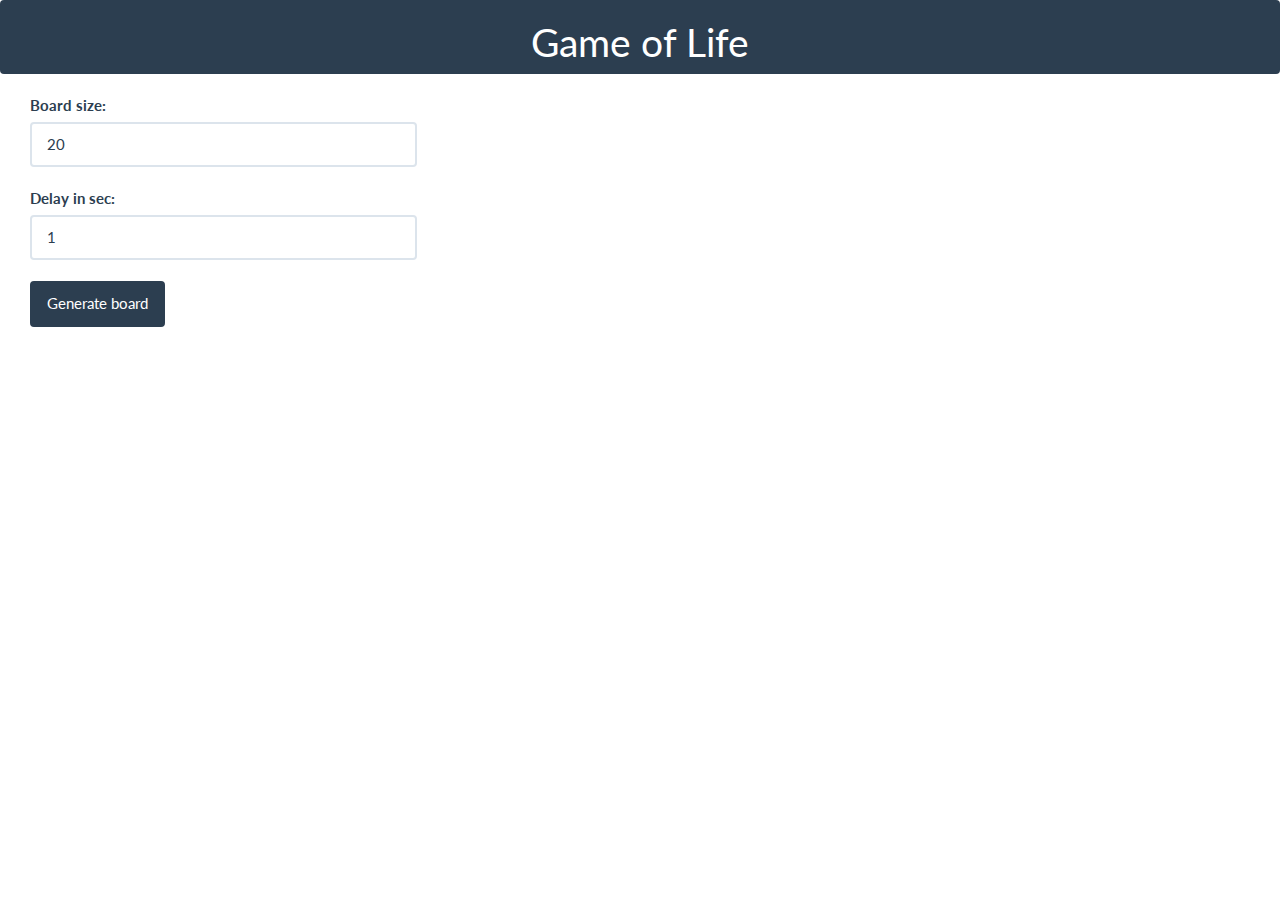
<file: public/index.html>
<!DOCTYPE html>
<html ng-app="gameOfLife">
    <head>
        <title>Game Of Life</title>
        <meta charset="UTF-8">
        <meta name="viewport" content="width=device-width, initial-scale=1.0">
        <link rel="stylesheet" href="css/bootstrap.min.css" />
        <link rel="stylesheet" href="css/styles.css" />
        <link rel="stylesheet" href="bower_components/ng-dialog/css/ngDialog.min.css" />
        <link rel="stylesheet" href="bower_components/ng-dialog/css/ngDialog-theme-default.min.css" />
        <link rel="stylesheet" href="bower_components/toastr/toastr.min.css" />
    </head>
    <body>
        <nav class="navbar navbar-default">
            <div class="container-fluid">
                <h1 class="text-center">Game of Life</h1>
            </div>
        </nav>
        <div ng-view class="container-fluid"></div>
    </body>
    <script src="bower_components/jquery/dist/jquery.min.js"></script>
    <script src="bower_components/angular/angular.js"></script>
    <script src="bower_components/angular-route/angular-route.min.js"></script>
    <script src="bower_components/ng-dialog/js/ngDialog.min.js"></script>
    <script src="bower_components/toastr/toastr.min.js"></script>
    <script src="scripts/app.js"></script>
    <script src="scripts/controllers/AppController.js"></script>
</html>
</file>
<file: public/css/styles.css>
.top-actions {
    margin-bottom: 10px;
    text-align: right;
}

.bottom-actions {
    margin-bottom: 10px;
}

.left {
    float: left;
}

.right {
    float: right;
}

.row {
    margin: 0;
    padding: 0;
    height: 15px;
    display: table-row;
}

.col {
    display: table-cell;
    width: 15px;
    height: 15px;
    border-top: 1px solid black;
    border-left: 1px solid black;
}

.col:last-child {
    border-right: 1px solid black;
}

.row:last-child .col {
    border-bottom: 1px solid black;
}
.dead {
    background-color: #ccc;
}
.alive {
    background-color: #226622;
}

.board {
    margin-bottom: 20px;
    margin-left:200px;
}
h1 {
    color: #fff;
}
.aside{
    position: fixed;
    width:180px;
}
.save {
    margin-bottom: 5px;
}
.table-hover tbody tr:hover td, .table-hover tbody tr:hover th {
  background-color: #2c3e50;
}
td {
    color: #18bc9c;
}
a {
    text-decoration: none !important;
}
.clickable-row {
    cursor: pointer;
}
</file>
<file: public/bower_components/ng-dialog/css/ngDialog.min.css>
.ngdialog,.ngdialog-overlay{position:fixed;top:0;right:0;bottom:0;left:0}@-webkit-keyframes ngdialog-fadeout{0%{opacity:1}100%{opacity:0}}@keyframes ngdialog-fadeout{0%{opacity:1}100%{opacity:0}}@-webkit-keyframes ngdialog-fadein{0%{opacity:0}100%{opacity:1}}@keyframes ngdialog-fadein{0%{opacity:0}100%{opacity:1}}.ngdialog{box-sizing:border-box;overflow:auto;-webkit-overflow-scrolling:touch;z-index:10000}.ngdialog *,.ngdialog :after,.ngdialog :before{box-sizing:inherit}.ngdialog.ngdialog-disabled-animation,.ngdialog.ngdialog-disabled-animation .ngdialog-content,.ngdialog.ngdialog-disabled-animation .ngdialog-overlay{-webkit-animation:none!important;animation:none!important}.ngdialog-overlay{background:rgba(0,0,0,.4);-webkit-backface-visibility:hidden;-webkit-animation:ngdialog-fadein .5s;animation:ngdialog-fadein .5s}.ngdialog-no-overlay{pointer-events:none}.ngdialog.ngdialog-closing .ngdialog-overlay{-webkit-backface-visibility:hidden;-webkit-animation:ngdialog-fadeout .5s;animation:ngdialog-fadeout .5s}.ngdialog-content{background:#fff;-webkit-backface-visibility:hidden;-webkit-animation:ngdialog-fadein .5s;animation:ngdialog-fadein .5s;pointer-events:all}.ngdialog.ngdialog-closing .ngdialog-content{-webkit-backface-visibility:hidden;-webkit-animation:ngdialog-fadeout .5s;animation:ngdialog-fadeout .5s}.ngdialog-close:before{font-family:Helvetica,Arial,sans-serif;content:'\00D7';cursor:pointer}body.ngdialog-open,html.ngdialog-open{overflow:hidden}
</file>
<file: public/bower_components/ng-dialog/css/ngDialog-theme-default.min.css>
@-webkit-keyframes ngdialog-flyin{0%{opacity:0;-webkit-transform:translateY(-40px);transform:translateY(-40px)}100%{opacity:1;-webkit-transform:translateY(0);transform:translateY(0)}}@keyframes ngdialog-flyin{0%{opacity:0;-webkit-transform:translateY(-40px);transform:translateY(-40px)}100%{opacity:1;-webkit-transform:translateY(0);transform:translateY(0)}}@-webkit-keyframes ngdialog-flyout{0%{opacity:1;-webkit-transform:translateY(0);transform:translateY(0)}100%{opacity:0;-webkit-transform:translateY(-40px);transform:translateY(-40px)}}@keyframes ngdialog-flyout{0%{opacity:1;-webkit-transform:translateY(0);transform:translateY(0)}100%{opacity:0;-webkit-transform:translateY(-40px);transform:translateY(-40px)}}.ngdialog.ngdialog-theme-default{padding-bottom:160px;padding-top:160px}.ngdialog.ngdialog-theme-default.ngdialog-closing .ngdialog-content{-webkit-animation:ngdialog-flyout .5s;animation:ngdialog-flyout .5s}.ngdialog.ngdialog-theme-default .ngdialog-content{-webkit-animation:ngdialog-flyin .5s;animation:ngdialog-flyin .5s;background:#f0f0f0;border-radius:5px;color:#444;font-family:Helvetica,sans-serif;font-size:1.1em;line-height:1.5em;margin:0 auto;max-width:100%;padding:1em;position:relative;width:450px}.ngdialog.ngdialog-theme-default .ngdialog-close{border-radius:5px;cursor:pointer;position:absolute;right:0;top:0}.ngdialog.ngdialog-theme-default .ngdialog-close:before{background:0 0;border-radius:3px;color:#bbb;content:'\00D7';font-size:26px;font-weight:400;height:30px;line-height:26px;position:absolute;right:3px;text-align:center;top:3px;width:30px}.ngdialog.ngdialog-theme-default .ngdialog-close:active:before,.ngdialog.ngdialog-theme-default .ngdialog-close:hover:before{color:#777}.ngdialog.ngdialog-theme-default .ngdialog-message{margin-bottom:.5em}.ngdialog.ngdialog-theme-default .ngdialog-input{margin-bottom:1em}.ngdialog.ngdialog-theme-default .ngdialog-input input[type=text],.ngdialog.ngdialog-theme-default .ngdialog-input input[type=password],.ngdialog.ngdialog-theme-default .ngdialog-input input[type=email],.ngdialog.ngdialog-theme-default .ngdialog-input input[type=url],.ngdialog.ngdialog-theme-default .ngdialog-input textarea{background:#fff;border:0;border-radius:3px;font-family:inherit;font-size:inherit;font-weight:inherit;margin:0 0 .25em;min-height:2.5em;padding:.25em .67em;width:100%}.ngdialog.ngdialog-theme-default .ngdialog-input input[type=text]:focus,.ngdialog.ngdialog-theme-default .ngdialog-input input[type=password]:focus,.ngdialog.ngdialog-theme-default .ngdialog-input input[type=email]:focus,.ngdialog.ngdialog-theme-default .ngdialog-input input[type=url]:focus,.ngdialog.ngdialog-theme-default .ngdialog-input textarea:focus{box-shadow:inset 0 0 0 2px #8dbdf1;outline:0}.ngdialog.ngdialog-theme-default .ngdialog-buttons:after{content:'';display:table;clear:both}.ngdialog.ngdialog-theme-default .ngdialog-button{border:0;border-radius:3px;cursor:pointer;float:right;font-family:inherit;font-size:.8em;letter-spacing:.1em;line-height:1em;margin:0 0 0 .5em;padding:.75em 2em;text-transform:uppercase}.ngdialog.ngdialog-theme-default .ngdialog-button:focus{-webkit-animation:ngdialog-pulse 1.1s infinite;animation:ngdialog-pulse 1.1s infinite;outline:0}@media (max-width:568px){.ngdialog.ngdialog-theme-default .ngdialog-button:focus{-webkit-animation:none;animation:none}}.ngdialog.ngdialog-theme-default .ngdialog-button.ngdialog-button-primary{background:#3288e6;color:#fff}.ngdialog.ngdialog-theme-default .ngdialog-button.ngdialog-button-secondary{background:#e0e0e0;color:#777}
</file>
